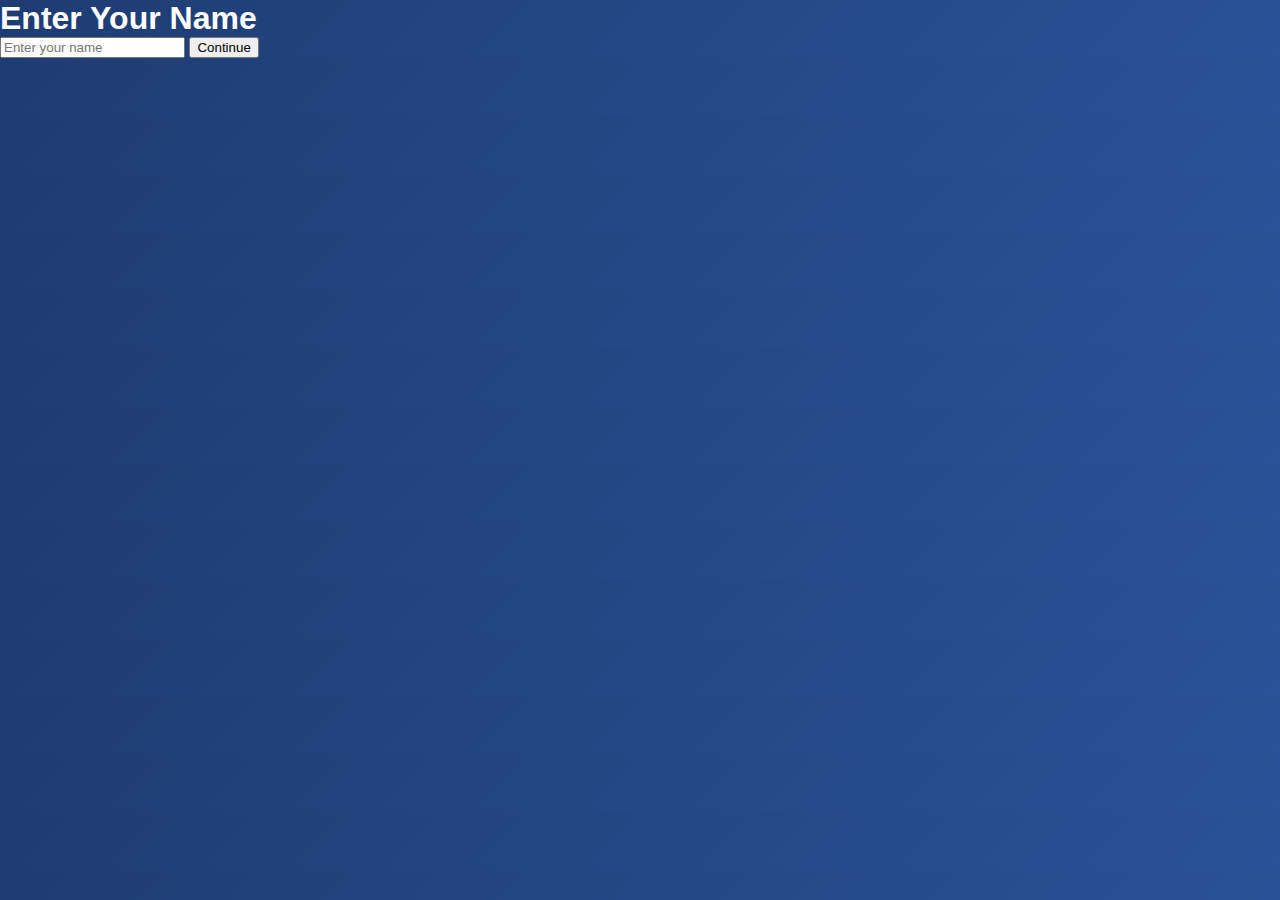
<file: index.html>
<!DOCTYPE html>
<html lang="en">
<head>
    <meta charset="UTF-8">
    <meta name="viewport" content="width=device-width, initial-scale=1.0">
    <title>Welcome</title>
    <link rel="stylesheet" href="style.css">
</head>
<body>
    <div class="page" id="username-page">
        <div class="tile">
            <h1>Enter Your Name</h1>
            <input type="text" id="username" placeholder="Enter your name" class="animated-border">
            <button id="continue-button">Continue</button>
        </div>
    </div>
    <script>
        const continueButton = document.getElementById("continue-button");
        const usernameInput = document.getElementById("username");

        continueButton.addEventListener("click", () => {
            const username = usernameInput.value.trim();
            if (username) {
                localStorage.setItem("username", username); // Save username to localStorage
                window.location.href = "clock.html"; // Navigate to clock page
            } else {
                alert("Please enter your name.");
            }
        });
    </script>
</body>
</html>
</file>
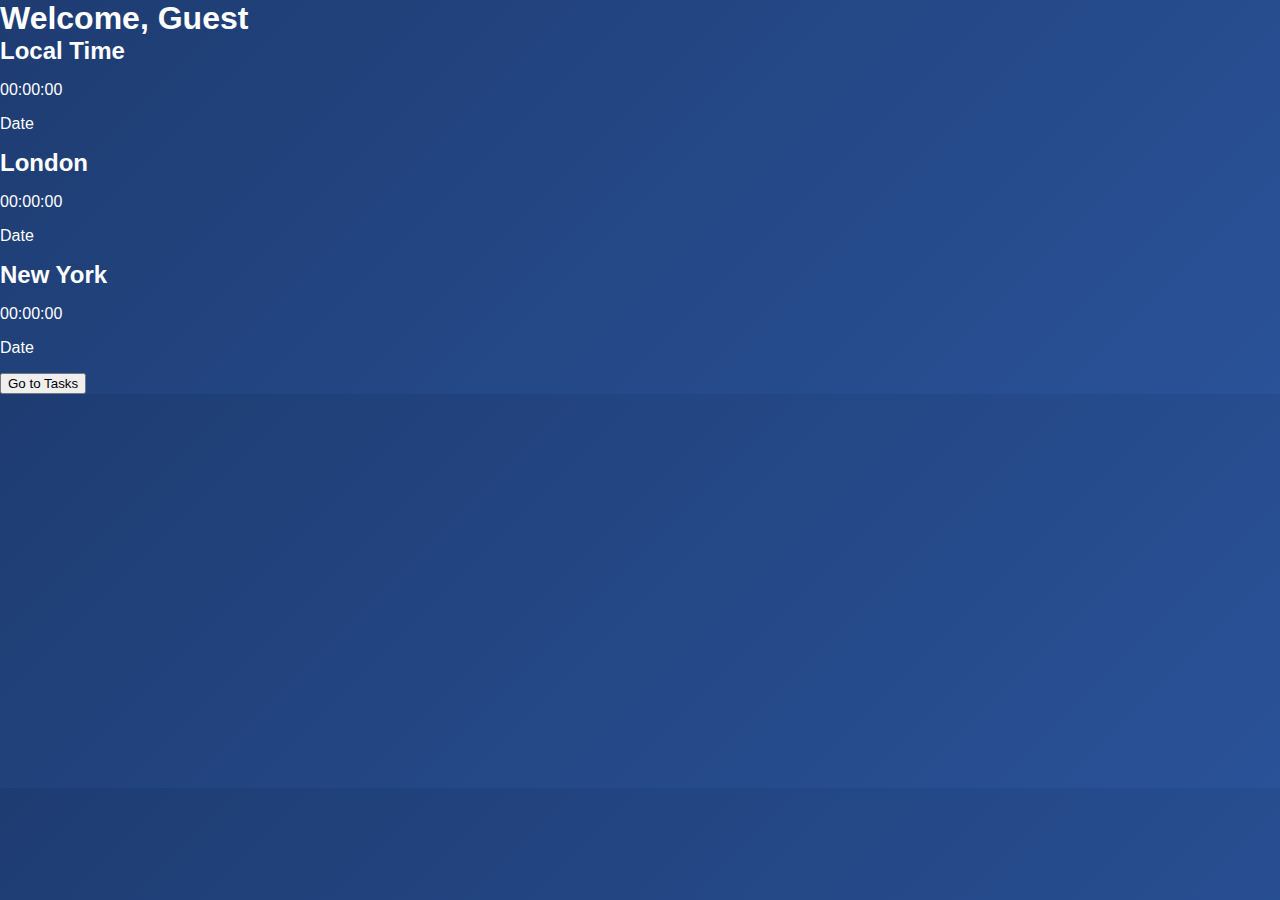
<file: clocks.html>
<!DOCTYPE html>
<html lang="en">
<head>
    <meta charset="UTF-8">
    <meta name="viewport" content="width=device-width, initial-scale=1.0">
    <title>Clock</title>
    <link rel="stylesheet" href="style.css">
</head>
<body>
    <div class="page" id="clock-page">
        <h1 id="welcome-message">Welcome</h1>
        <div class="tiles-container">
            <div class="tile">
                <h2>Local Time</h2>
                <p id="local-time">00:00:00</p>
                <p id="local-date">Date</p>
            </div>
            <div class="tile">
                <h2>London</h2>
                <p id="london-time">00:00:00</p>
                <p id="london-date">Date</p>
            </div>
            <div class="tile">
                <h2>New York</h2>
                <p id="ny-time">00:00:00</p>
                <p id="ny-date">Date</p>
            </div>
        </div>
        <button id="task-button">Go to Tasks</button>
    </div>
    <script>
    const username = localStorage.getItem("username") || "Guest";
    document.getElementById("welcome-message").textContent = `Welcome, ${username}`;

    const taskButton = document.getElementById("task-button");
    taskButton.addEventListener("click", () => {
        window.location.href = "task.html";
    });

    function formatDateString(date) {
        const options = { weekday: "long", day: "numeric", month: "long", year: "numeric" };
        return date.toLocaleDateString("en-US", options);
    }

    function updateClocks() {
        const now = new Date();

        // Local time
        document.getElementById("local-time").textContent = now.toLocaleTimeString([], { hour: "2-digit", minute: "2-digit", second: "2-digit" });
        document.getElementById("local-date").textContent = formatDateString(now);

        // London time
        const londonTime = new Date(now.toLocaleString("en-US", { timeZone: "Europe/London" }));
        document.getElementById("london-time").textContent = londonTime.toLocaleTimeString([], { hour: "2-digit", minute: "2-digit", second: "2-digit" });
        document.getElementById("london-date").textContent = formatDateString(londonTime);

        // New York time
        const nyTime = new Date(now.toLocaleString("en-US", { timeZone: "America/New_York" }));
        document.getElementById("ny-time").textContent = nyTime.toLocaleTimeString([], { hour: "2-digit", minute: "2-digit", second: "2-digit" });
        document.getElementById("ny-date").textContent = formatDateString(nyTime);
    }

    setInterval(updateClocks, 1000); // Update clocks every second
    </script>
</file>
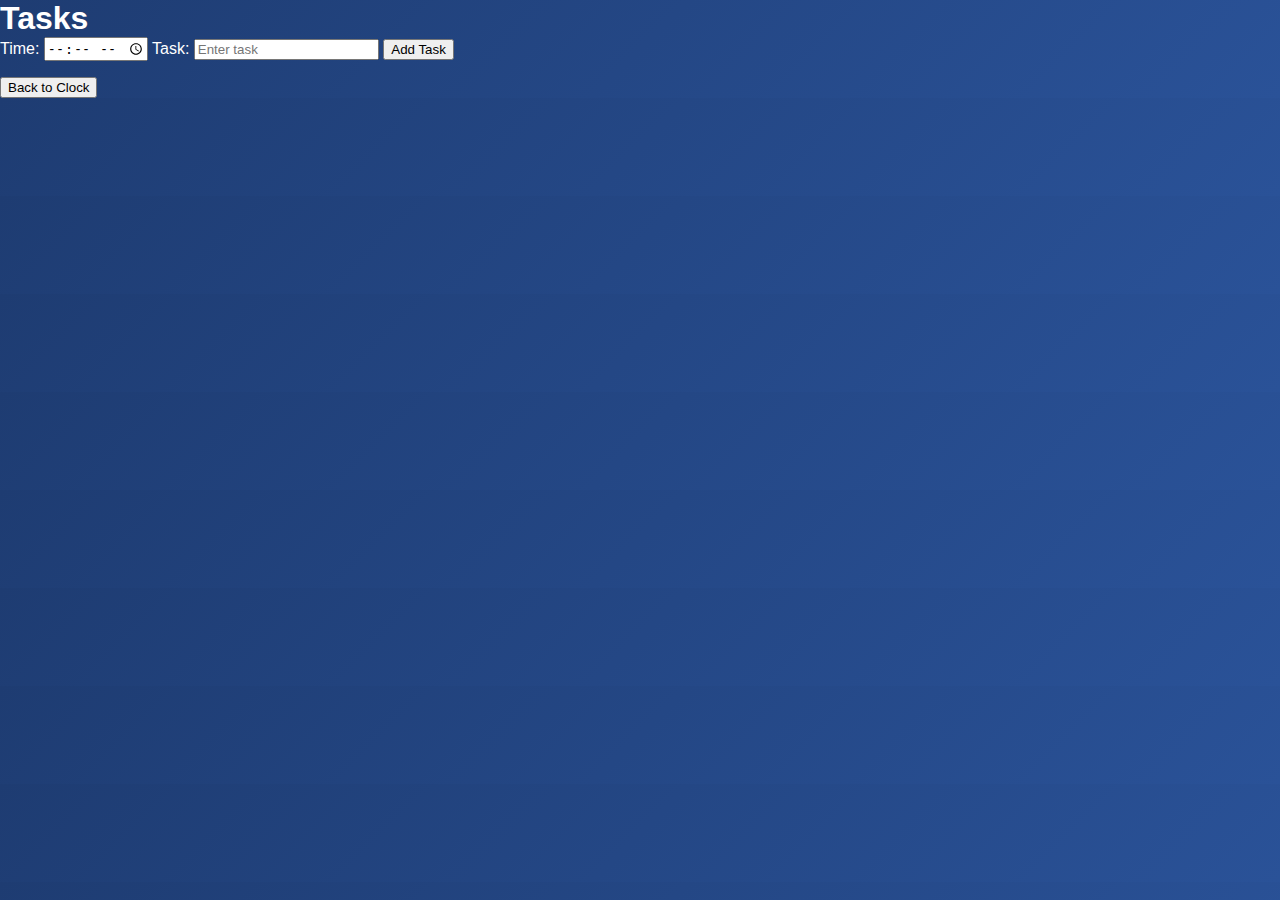
<file: tasks.html>
<!DOCTYPE html>
<html lang="en">
<head>
    <meta charset="UTF-8">
    <meta name="viewport" content="width=device-width, initial-scale=1.0">
    <title>Tasks</title>
    <link rel="stylesheet" href="style.css">
</head>
<body>
    <div class="page" id="task-page">
        <h1>Tasks</h1>
        <form id="task-form">
            <label for="task-time">Time:</label>
            <input type="time" id="task-time" required>
            <label for="task-name">Task:</label>
            <input type="text" id="task-name" placeholder="Enter task" required>
            <button type="submit">Add Task</button>
        </form>
        <ul id="task-list"></ul>
        <button onclick="window.location.href='clock.html'">Back to Clock</button>
    </div>
    <script>
        const taskForm = document.getElementById("task-form");
        const taskList = document.getElementById("task-list");

        taskForm.addEventListener("submit", (e) => {
            e.preventDefault();
            const taskTime = document.getElementById("task-time").value;
            const taskName = document.getElementById("task-name").value;

            if (taskTime && taskName) {
                const listItem = document.createElement("li");
                listItem.innerHTML = `${taskTime} - ${taskName} <input type="checkbox">`;
                taskList.appendChild(listItem);
                taskForm.reset();
            } else {
                alert("Please fill out both fields.");
            }
        });
    </script>
</body>
</html>
</file>
<file: style.css>
/* General */
body {
    font-family: 'Roboto', sans-serif;
    margin: 0;
    background: linear-gradient(135deg, #1e3c72, #2a5298);
    color: #fff;
}

h1, h2 {
    margin: 0;
}

.landing-page, .clock-page, .task-page {
    display: flex;
    flex-direction: column;
    align-items: center;
    justify-content: center;
    height: 100vh;
    padding: 20px;
}

.brand-title {
    font-size: 2.5rem;
    margin-bottom: 10px;
}

.brand-tagline {
    font-size: 1rem;
    margin-bottom: 30px;
}

.input-field {
    width: 100%;
    padding: 10px;
    border-radius: 8px;
    border: none;
    margin-bottom: 20px;
}

.cta-button {
    background: #ff7b54;
    color: white;
    border: none;
    padding: 15px;
    border-radius: 8px;
    font-size: 1rem;
    cursor: pointer;
    transition: background 0.3s;
}

.cta-button:hover {
    background: #ff5733;
}

/* Clocks */
.clocks-container {
    display: flex;
    justify-content: space-around;
    gap: 20px;
    flex-wrap: wrap;
}

.clock-card {
    background: rgba(255, 255, 255, 0.1);
    padding: 20px;
    border-radius: 8px;
    text-align: center;
    box-shadow: 0px 5px 15px rgba(0, 0, 0, 0.2);
}

.time-display {
    font-size: 2rem;
    margin-top: 10px;
}

.date-display {
    font-size: 1rem;
    opacity: 0.8;
}

/* Tasks */
.task-form {
    display: flex;
    gap: 10px;
    margin-bottom: 20px;
}

.task-list {
    list-style: none;
    padding: 0;
}

.task-list li {
    background: rgba(255, 255, 255, 0.1);
    margin-bottom: 10px;
    padding: 10px;
    border-radius: 8px;
    display: flex;
    justify-content: space-between;
    align-items: center;
}
</file>
